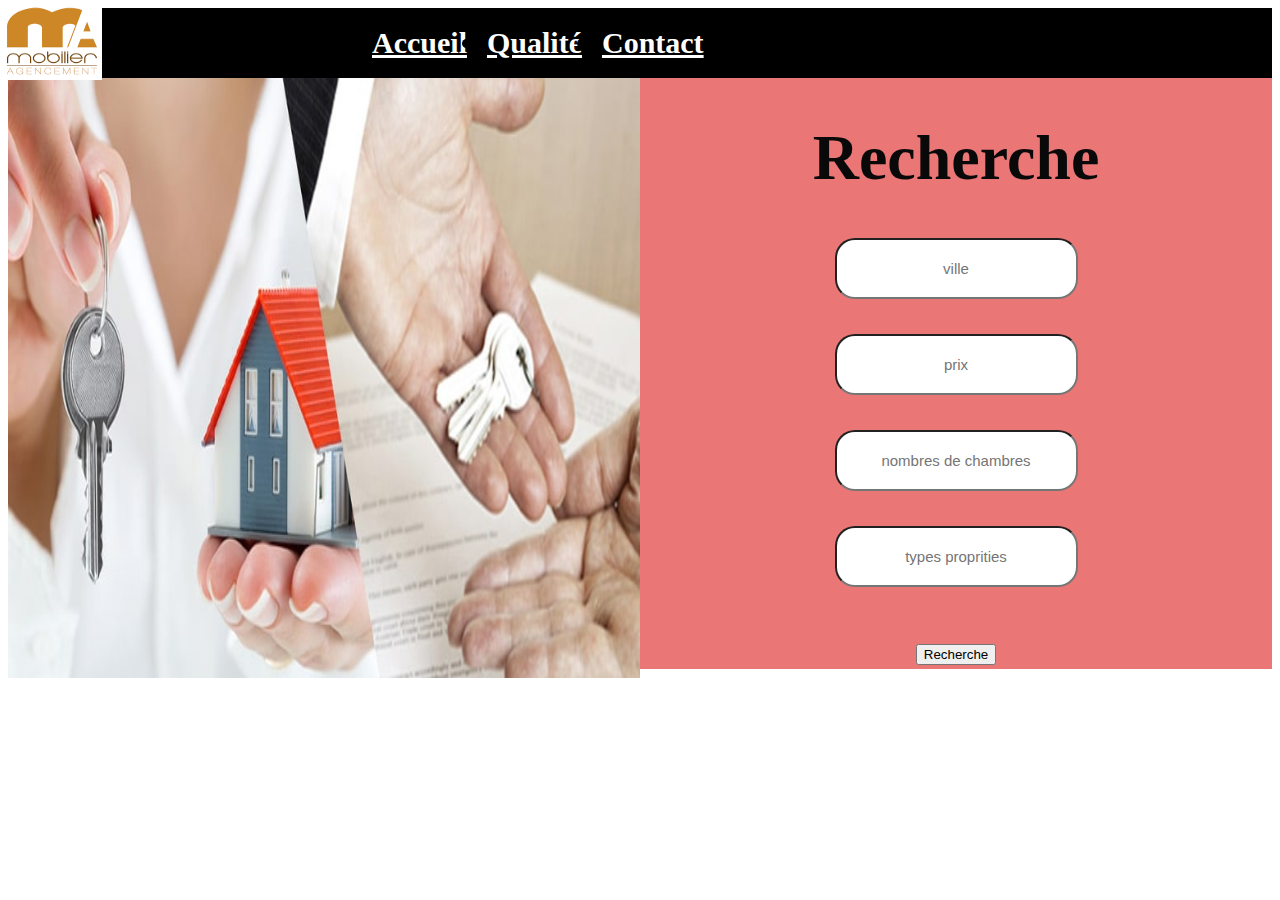
<file: index.html>
<!DOCTYPE html>
<html lang="en">
<head>
    <link rel="stylesheet" href="stylemob.css">
    <meta charset="UTF-8">
    <meta http-equiv="X-UA-Compatible" content="IE=edge">
    <meta name="viewport" content="width=device-width, initial-scale=1.0">
    <title>immobilier en ligne</title>
</head>
<body>
    <header class="cd">
    <div class="border">
      <div id="logo"> <img src="images.png" alt="image" style="width:100px;height:78px;"> </div> 
        <div class="b">
            <li><b><a href="#">Accueil</a></b></li>
            <li><b><a href="#">Qualité</a></b></li>
            <li><b><a href="#">Contact</a></b></li>
        </div> 

    </div>
    <div class="clear"></div>
  
     </header>



     <section>
         <div class="tt">
       <img src="imaage..jpeg" alt="image" >
     </div>
    <div class ="br">
        <h1>Recherche</h1>
        <form>
        <input name="member1"  placeholder="ville" required/>
        <input name="member1" placeholder="prix" required/>
        <input name="member1"  placeholder="nombres de chambres"required />
        <input name="member1"  placeholder="types proprities" required/>
        <button type="submit">Recherche</button>

    </form>

    </div>
    <div class="clear"></div>
</section>
 
     

</body>
</html>
</file>
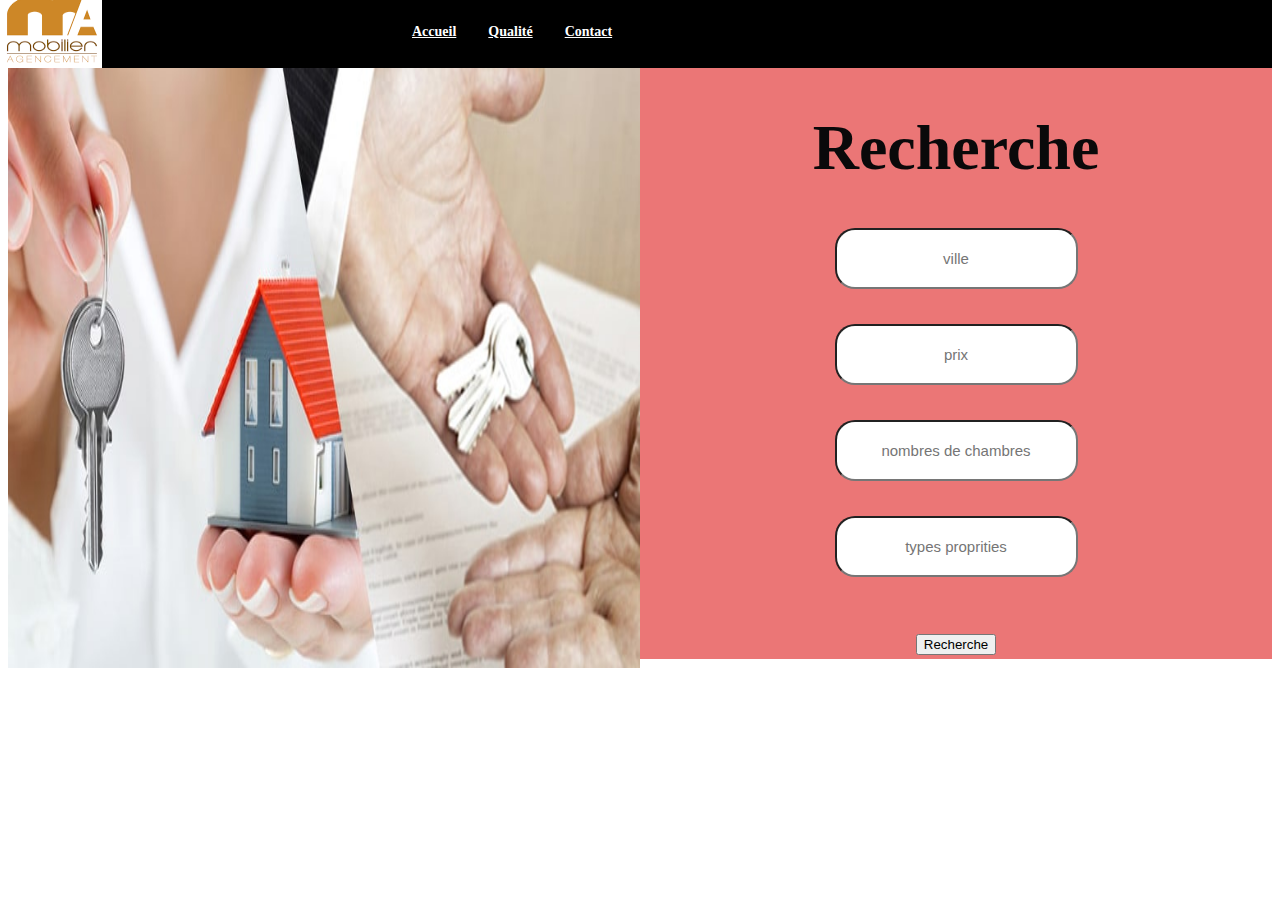
<file: immobilier/immobilier en ligne.html>
<!DOCTYPE html>
<!-- saved from url=(0066)file:///C:/Users/Youcode/Desktop/ss%20immobilier%20en%20ligne.html -->
<html lang="en"><head><meta http-equiv="Content-Type" content="text/html; charset=UTF-8">
</head><body><main>
    <link rel="stylesheet" href="./immobilier en ligne_files/stylemob.css">
    
    <meta http-equiv="X-UA-Compatible" content="IE=edge">
    <meta name="viewport" content="width=device-width, initial-scale=1.0">
    <title>immobilier en ligne</title>
</main> 


    <header class="cd">
    <div class="border">
      <div id="logo"> <img src="./immobilier en ligne_files/images.png" alt="image" style="width:100px;height:78px;"> </div> 
        <div class="b">
         <ul> 
            <li><b><a href="http://127.0.0.1:5500/#">Accueil</a></b></li>
            <li><b><a href="http://127.0.0.1:5500/#">Qualité</a></b></li>
            <li><b><a href="http://127.0.0.1:5500/#">Contact</a></b></li>
        </ul> 
        </div> 

    </div>
    <div class="clear"></div>
  
     </header>



     <section>
         <div class="tt">
       <img src="./immobilier en ligne_files/imaage..jpeg" alt="image">
     </div>
    <div class="br">
        <h1>Recherche</h1>
        <form>
        <input name="member1" placeholder="ville" required="">
        <input name="member1" placeholder="prix" required="">
        <input name="member1" placeholder="nombres de chambres" required="">
        <input name="member1" placeholder="types proprities" required="">
        <button type="submit">Recherche</button>

    </form>

    </div>
    <div class="clear"></div>
</section>
 
     

<!-- Code injected by live-server -->
<script type="text/javascript">
	// <![CDATA[  <-- For SVG support
	if ('WebSocket' in window) {
		(function () {
			function refreshCSS() {
				var sheets = [].slice.call(document.getElementsByTagName("link"));
				var head = document.getElementsByTagName("head")[0];
				for (var i = 0; i < sheets.length; ++i) {
					var elem = sheets[i];
					var parent = elem.parentElement || head;
					parent.removeChild(elem);
					var rel = elem.rel;
					if (elem.href && typeof rel != "string" || rel.length == 0 || rel.toLowerCase() == "stylesheet") {
						var url = elem.href.replace(/(&|\?)_cacheOverride=\d+/, '');
						elem.href = url + (url.indexOf('?') >= 0 ? '&' : '?') + '_cacheOverride=' + (new Date().valueOf());
					}
					parent.appendChild(elem);
				}
			}
			var protocol = window.location.protocol === 'http:' ? 'ws://' : 'wss://';
			var address = protocol + window.location.host + window.location.pathname + '/ws';
			var socket = new WebSocket(address);
			socket.onmessage = function (msg) {
				if (msg.data == 'reload') window.location.reload();
				else if (msg.data == 'refreshcss') refreshCSS();
			};
			if (sessionStorage && !sessionStorage.getItem('IsThisFirstTime_Log_From_LiveServer')) {
				console.log('Live reload enabled.');
				sessionStorage.setItem('IsThisFirstTime_Log_From_LiveServer', true);
			}
		})();
	}
	else {
		console.error('Upgrade your browser. This Browser is NOT supported WebSocket for Live-Reloading.');
	}
	// ]]>
</script>
</body></html>
</file>
<file: stylemob.css>
.cd{
    display: flex;
    align-items: center;
    background-color: black;
    padding: 10px auto;
    margin: 0PX
}
.clear
{clear: both;}
.b{
    position: relative;
    left: 250px;
    display: inline block;
    display: flex;
    gap: 20px;
    align-items: center;
    font-size :30px;
    padding: 10px auto;
    margin: 20px
    
}
    
    

.b a{
    color: white;
    
}

section
{overflow: hidden;}

.br{
    background-color: rgb(235, 118, 118);
    text-align: center ;
    font-size: 40px;
    padding: 0px;
    margin: 0px;
    list-style: none;
    width: 50%;
    float: left;
    
   
    

}
.br h1{
    font-size: 160%;
}
.border, main {

   padding: -6px;
    margin: -6px;
    display: flex;
}

input
{
    border-radius: 20px;
    display: block;
    margin: auto;
    margin: 35px auto;
    padding: 20px;
    text-align: center;
    font-size: 15px;
}
h1{
    color: rgb(10, 9, 10);
    font-size: 60px;
}
.tt
{
    display: block;
    height: 600px;
    width: 50%;
    background-color:#EAC4BF;
    float: left;
}
img
{
    width: 100%;
    height: 100%;
}
/* mobile media  */
@media screen and (max-width: 400px) {
    * {margin:0;
    padding: 0;}
    .cd{
        display: block;
        width: 100%;
        background-color: rgb(6, 6, 7);
        
        
    }
    .logo{
        width: 40px;
    }
    .b{
        left: 50px;
        align-items: center;
        font-size :10px;
        padding: 5px auto;
        margin: 10px;
        
    }
    .br{
      
        font-size: 20px;
        padding: 0px;
        margin: 0px;
        width: 50%;
        float: left;
        height:640px;
        
       
        
    
    }
    input
{
    border-radius: 10px;

    margin: 18px auto;
    padding: 10px;
    text-align: center;
    font-size: 8px;
}
.br h1{
    font-size: 25px;
    margin: 100px 10px;
}


}
</file>
<file: immobilier/immobilier en ligne_files/stylemob.css>
ul{
    display: flex;
    gap: 2rem;
}

.cd{
    display: flex;
    align-items: center;
    background-color: black;
    padding: 10px auto;
    margin: 0PX
}
.clear
{clear: both;}
.b{
    position: relative;
    left: 250px;
    display: inline block;
    display: flex;
    gap: 20px;
    align-items: center;
    font-size :14px;
    padding: 10px auto;
    margin: 20px
    
}
    
    

.b a{
    color: white;
    
}

section
{overflow: hidden;}

.br{
    background-color: rgb(235, 118, 118);
    text-align: center ;
    font-size: 40px;
    padding: 0px;
    margin: 0px;
    list-style: none;
    width: 50%;
    float: left;
    
   
    

}
.br h1{
    font-size: 160%;
}
.border, main {

   padding: -6px;
    margin: -6px;
    display: flex;
}

input
{
    border-radius: 20px;
    display: block;
    margin: auto;
    margin: 35px auto;
    padding: 20px;
    text-align: center;
    font-size: 15px;
}
h1{
    color: rgb(10, 9, 10);
    font-size: 60px;
}
.tt
{
    display: block;
    height: 600px;
    width: 50%;
    background-color:#EAC4BF;
    float: left;
}
img
{
    width: 100%;
    height: 100%;
}
/* mobile media  */
@media screen and (max-width: 400px) {
    * {margin:0;
    padding: 0;}
    .cd{
        display: block;
        width: 100%;
        background-color: rgb(6, 6, 7);
        
        
    }
    .logo{
        width: 40px;
    }
    .b{
        left: 50px;
        align-items: center;
        font-size :10px;
        padding: 5px auto;
        margin: 10px;
        
    }
    .br{
      
        font-size: 20px;
        padding: 0px;
        margin: 0px;
        width: 50%;
        float: left;
        height:640px;
        
       
        
    
    }
    input
{
    border-radius: 10px;

    margin: 18px auto;
    padding: 10px;
    text-align: center;
    font-size: 8px;
}
.br h1{
    font-size: 25px;
    margin: 100px 10px;
}


}
</file>
